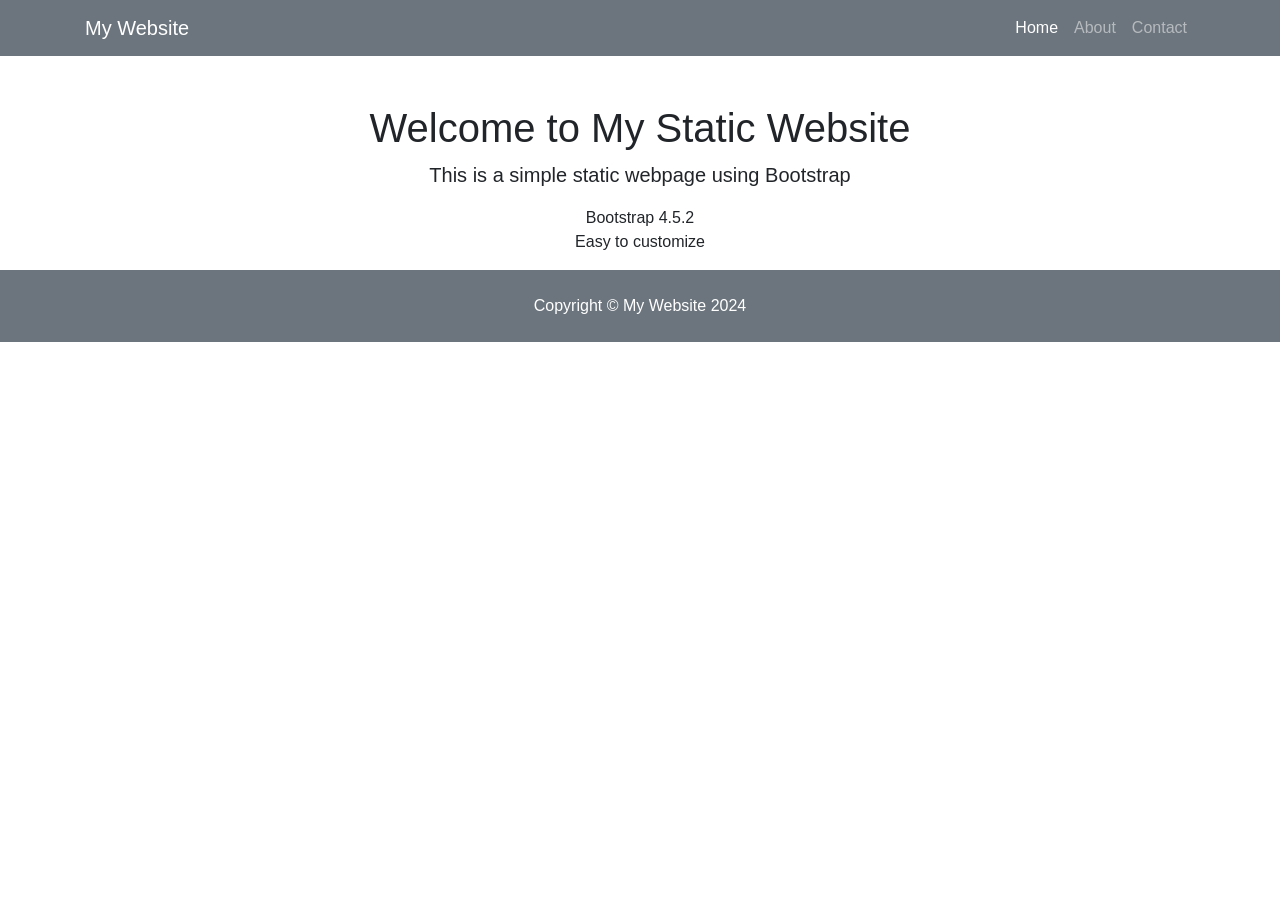
<file: index.html>
<!DOCTYPE html>
<html lang="en">
<head>
    <meta charset="UTF-8">
    <meta name="viewport" content="width=device-width, initial-scale=1.0">
    <title>My Static Website</title>
    <link href="https://stackpath.bootstrapcdn.com/bootstrap/4.5.2/css/bootstrap.min.css" rel="stylesheet">
    <style>
        body {
            padding-top: 56px;
        }
        .bg-custom {
            background-color: #6c757d;
        }
    </style>
</head>
<body>
    <!-- Navigation -->
    <nav class="navbar navbar-expand-lg navbar-dark bg-custom fixed-top">
        <div class="container">
            <a class="navbar-brand" href="#">My Website</a>
            <button class="navbar-toggler" type="button" data-toggle="collapse" data-target="#navbarResponsive" aria-controls="navbarResponsive" aria-expanded="false" aria-label="Toggle navigation">
                <span class="navbar-toggler-icon"></span>
            </button>
            <div class="collapse navbar-collapse" id="navbarResponsive">
                <ul class="navbar-nav ml-auto">
                    <li class="nav-item active">
                        <a class="nav-link" href="#">Home
                            <span class="sr-only">(current)</span>
                        </a>
                    </li>
                    <li class="nav-item">
                        <a class="nav-link" href="#">About</a>
                    </li>
                    <li class="nav-item">
                        <a class="nav-link" href="#">Contact</a>
                    </li>
                </ul>
            </div>
        </div>
    </nav>

    <!-- Page Content -->
    <div class="container">
        <div class="row">
            <div class="col-lg-12 text-center">
                <h1 class="mt-5">Welcome to My Static Website</h1>
                <p class="lead">This is a simple static webpage using Bootstrap</p>
                <ul class="list-unstyled">
                    <li>Bootstrap 4.5.2</li>
                    <li>Easy to customize</li>
                </ul>
            </div>
        </div>
    </div>

    <!-- Footer -->
    <footer class="py-4 bg-custom">
        <div class="container">
            <p class="m-0 text-center text-white">Copyright &copy; My Website 2024</p>
        </div>
    </footer>

    <!-- Bootstrap core JavaScript -->
    <script src="https://code.jquery.com/jquery-3.5.1.slim.min.js"></script>
    <script src="https://cdn.jsdelivr.net/npm/@popperjs/core@2.5.4/dist/umd/popper.min.js"></script>
    <script src="https://stackpath.bootstrapcdn.com/bootstrap/4.5.2/js/bootstrap.min.js"></script>
</body>
</html>
</file>
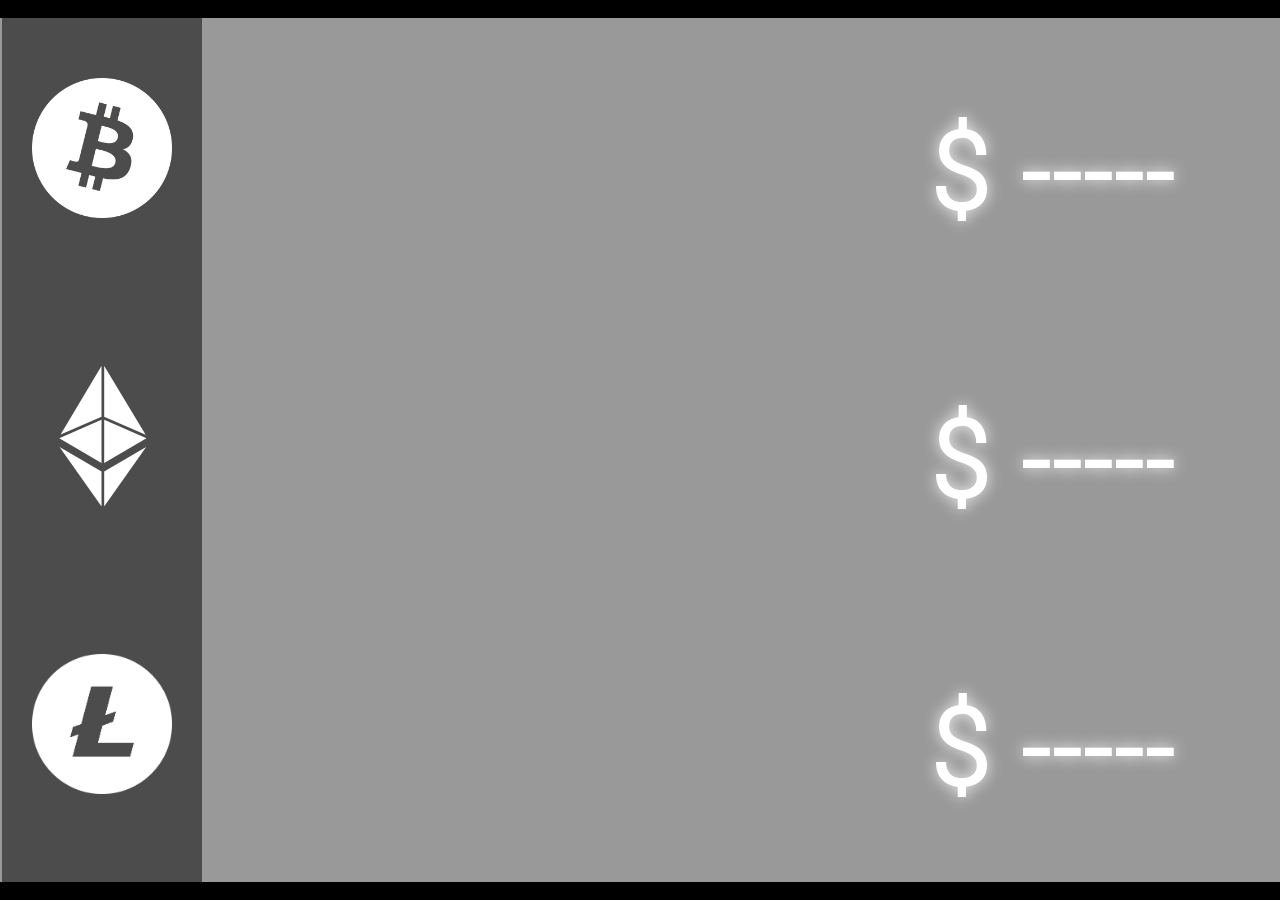
<file: ticker.html>
<!DOCTYPE html>

<!--to-do
incorporate CMC API for more coins-->

<html lang="en" xmlns="http://www.w3.org/1999/xhtml">
<head>
    <meta charset="utf-8" />
    <title>Ticker</title>
    <script src="https://ajax.googleapis.com/ajax/libs/jquery/2.2.4/jquery.min.js"></script>
    <!--<script src="https://use.fontawesome.com/5cebd8ecef.js"></script>-->
    <style>
        @import url("https://fonts.googleapis.com/css?family=Roboto");

        html {
            box-sizing: border-box;
        }

        *, *::after, *::before {
            box-sizing: inherit;
        }

            *, *:before, *:after {
                box-sizing: border-box;
                outline: none;
            }

        body {
            margin: 0;
            position: relative;
            display: flex;
            flex-direction: column;
            align-items: center;
            justify-content: center;
            width: 100%;
            height: 100vh;
            background-color: black;
        }

        .panel {
            width: 100%;
            height: 32%;
            background-color: #999;
        }

        .border-horizontal {
            border-right: 3px solid rgba(255,255,255,0.3) !important;
            border-left: 3px solid rgba(255,255,255,0.3) !important;
        }

        .tbl-ticker {
            width: 100%;
            height: 100%;   
            color: white;
            margin: 0 auto;
            border-spacing: 0;
            border-collapse: collapse;
            border-right: 3px solid transparent;
        }

            .tbl-ticker > tbody > tr > td:first-child {
                text-align: center;
                font-size: 120px;
                width: 200px;
                background-color: rgba(0, 0, 0, 0.5);
                border-right: 3px transparent solid;
                border-left: 3px transparent solid;
            }

            .tbl-ticker > tbody > tr > td:nth-child(2) {
                text-align: center;
                font-size: 100px;
                width: 120px;
            }


        .box {
            width: 100%;
            text-align: right;
            padding: 20px 100px 0 20px;
            font-family: 'Roboto', sans-serif;
            font-size: 112px;
        }

            .box span {
                position: relative;
                align-items: center;
                justify-content: center;
                text-shadow: 0 0 15px rgba(255, 255, 255, 0.9);
                line-height: 1.75;
            }

        .price-up {
            background-color: #008000;
        }

        .price-down {
            background-color: #cc0000;
        }

        .dir-up,
        .dir-down {
            display: none;
        }
        #ethLogo {
            width: 140px;
            height: 140px;
        }
        #ltcLogo {
            width: 140px;
            height: 140px;
        }
    </style>
    <script>


        $(document).ready(function () {
            setInterval(getBtcPrice, 2000);
            setTimeout(function() {
                setInterval(getEthPrice, 2000);
            }, 1000);
            setTimeout(function() {
                setInterval(getLtcPrice, 2000);
            }, 1000);
            
        });


        const lblprice = document.querySelector('.price');

        function getBtcPrice() {
            getPrice("btc");
        }
        function getEthPrice() {
            getPrice("eth");
        }
        function getLtcPrice(){
            getPrice("ltc");
        }

        function getPrice(currency) {
            var currentPrice = new XMLHttpRequest();

            currentPrice.open('GET', 'https://api.pro.coinbase.com/products/' + currency + '-usd/book', true);
            currentPrice.onreadystatechange = function () {
                if (currentPrice.readyState == 4) {
                    var ticker = JSON.parse(currentPrice.responseText);
                    var price = ticker.bids[0][0];
                    price = toInteger(price);

                    var panel = $("." + currency.toLowerCase() + "-panel");
                    var currBox = panel.find(".tbl-ticker>tbody>tr>td:first-child");

                    currBox.addClass("border-horizontal");
                    setTimeout(function () {
                        currBox.removeClass("border-horizontal");
                    }, 200);

                    var lblprice = panel.find(".price");

                    var lastPrice = toInteger(lblprice.data("last"));

                    var dirUp = panel.find(".dir-up");
                    var dirDown = panel.find(".dir-down");

                    if (lastPrice > price) {
                      
                        panel.addClass("price-down");
                        panel.removeClass("price-up");
                        dirUp.hide();
                        dirDown.show();
                    } else if (lastPrice < price) {
                        panel.addClass("price-up");
                        panel.removeClass("price-down");
                        dirDown.hide();
                        dirUp.show();
                    }

                    lblprice.data("last", price);
                    lblprice.text("$ " + numberWithCommas(price));
                };
            };
            currentPrice.send();
        }

        const numberWithCommas = (x) => {
            return x.toString().replace(/\B(?=(\d{3})+(?!\d))/g, ",");
        }

        function toInteger(number) {
            return Math.round(  // round to nearest integer
                Number(number)    // type cast your input
            );
        };


    </script>
</head>
<body>

    <div class="btc-panel panel">
        <table class="tbl-ticker">
            <tr>
                <td><img src="img/btc_white.png" height="140" width="140"></td>
                <td>
                    <i class="fa fa-caret-up dir-up"></i>
                    <i class="fa fa-caret-down dir-down"></i>
                </td>
                <td>
                    <div class="box">
                        <span class="price" data-last="0">$ -----</span>
                    </div>
                </td>
            </tr>
        </table>
    </div>
    <div class="eth-panel panel">
        <table class="tbl-ticker">
            <tr>
                <td><?xml version="1.0" ?>
<svg enable-background="new 0 0 226.777 226.777" height="226.777px" id="ethLogo" version="1.1" viewBox="0 0 226.777 226.777" width="226.777px" xml:space="preserve" xmlns="http://www.w3.org/2000/svg" xmlns:xlink="http://www.w3.org/1999/xlink"><g><polygon fill="#ffffff" points="112.553,157 112.553,86.977 44.158,116.937  " /><polygon fill="#ffffff" points="112.553,82.163 112.553,-0.056 46.362,111.156  " /><polygon fill="#ffffff" points="116.962,-0.09 116.962,82.163 184.083,111.566  " /><polygon fill="#ffffff" points="116.962,86.977 116.962,157.002 185.405,116.957  " /><polygon fill="#ffffff" points="112.553,227.406 112.553,171.085 44.618,131.31  " /><polygon fill="#ffffff" points="116.962,227.406 184.897,131.31 116.962,171.085  " /></g></svg></td>
                <td>
                    <i class="fa fa-caret-up dir-up"></i>
                    <i class="fa fa-caret-down dir-down"></i>
                </td>
                <td>
                    <div class="box">
                        <span class="price" data-last="0">$ -----</span>
                    </div>
                </td>
            </tr>
        </table>
    </div>
<div class="ltc-panel panel">
        <table class="tbl-ticker">
            <tr>
                <td><img src="img/ltc.png" height="140" width="140"></td>
                <td>
                    <i class="fa fa-caret-up dir-up"></i>
                    <i class="fa fa-caret-down dir-down"></i>
                </td>
                <td>
                    <div class="box">
                        <span class="price" data-last="0">$ -----</span>
                    </div>
                </td>
            </tr>
        </table>
    </div>



</body>
</html>
</file>
